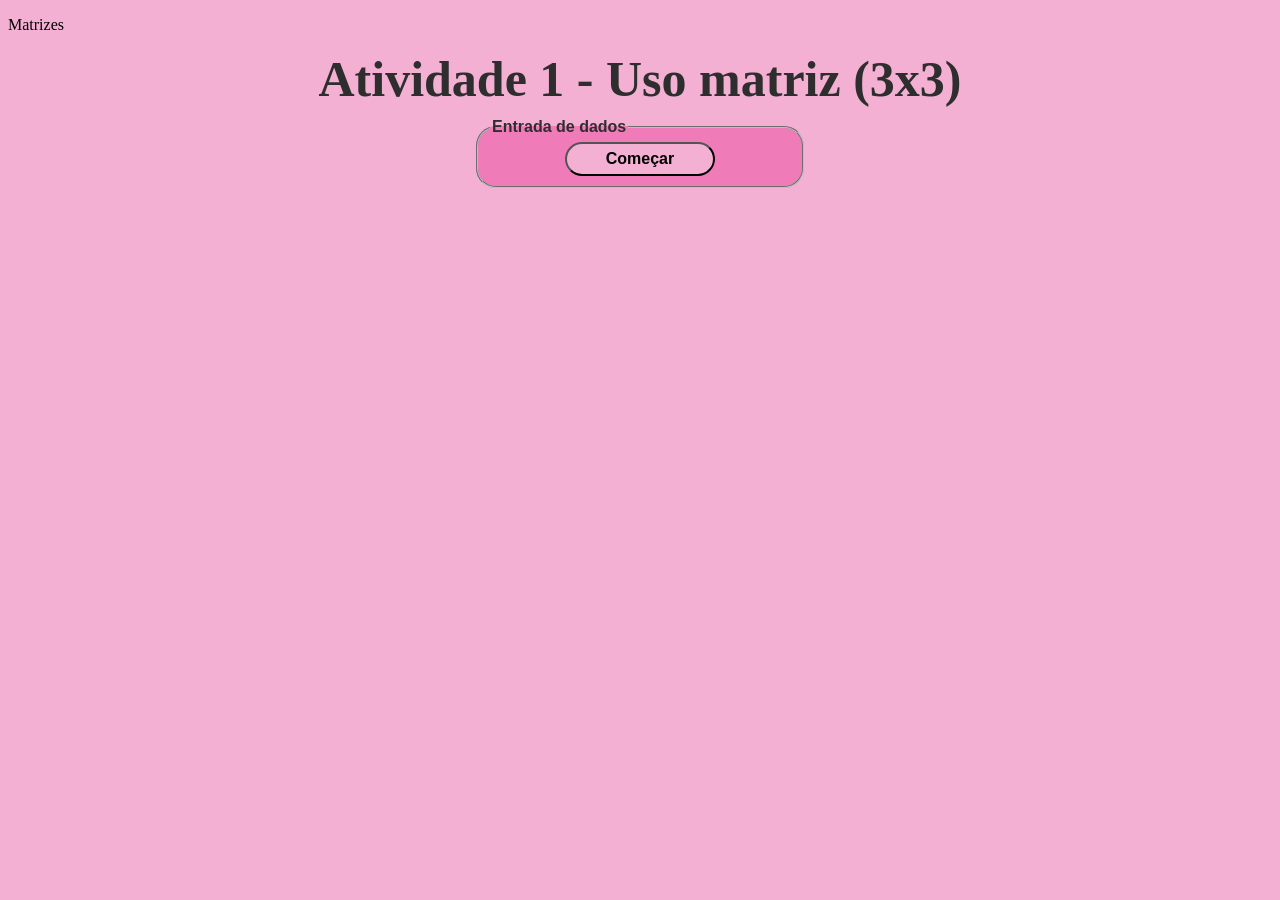
<file: atividade1/index.html>
<!DOCTYPE html>
<html lang="pt-br">

<head>
    <meta charset="UTF-8">
    <meta name="viewport" content="width=device-width, initial-scale=1.0">
    <link rel="stylesheet" href="css/style.css">
    <title>Document</title>
</head>

<body>
    <section>
        <p>Matrizes</p>
        <h2>Atividade 1 - Uso matriz (3x3)</h2>
        <font face="arial">
            <form name="frmnumero" action="#" method="get" onsubmit="return validaProc()">
                <fieldset class="cadinteiro">
                    <legend>Entrada de dados</legend>
                    <button type="submit">Começar</button>
                </fieldset>
            </form>
        </font>
    </section>
    <script src="js/main.js"></script>
</body>

</html>
</file>
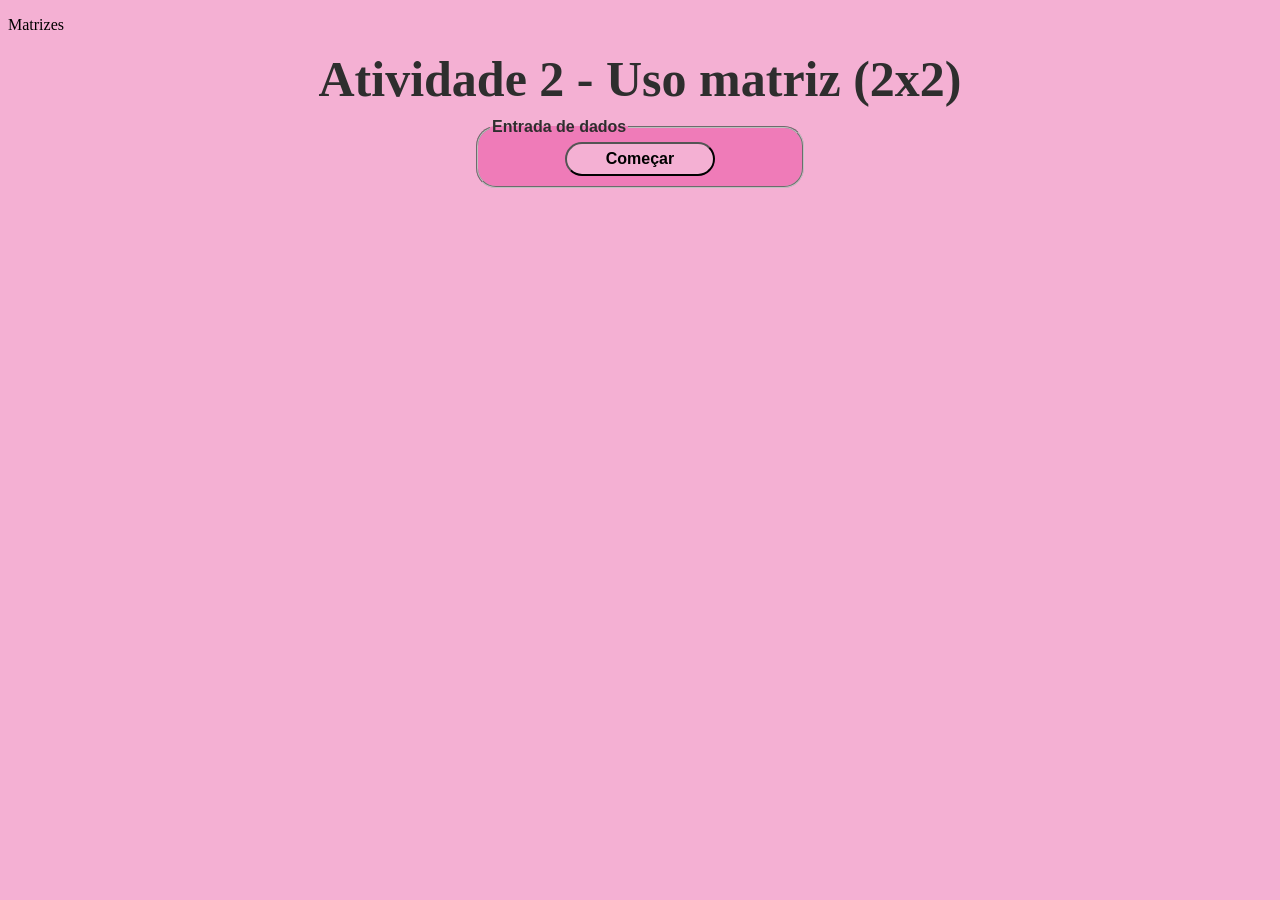
<file: atividade2/index.html>
<!DOCTYPE html>
<html lang="pt-br">

<head>
    <meta charset="UTF-8">
    <meta name="viewport" content="width=device-width, initial-scale=1.0">
    <link rel="stylesheet" href="css/style.css">
    <title>Document</title>
</head>

<body>
    <section>
        <p>Matrizes</p>
        <h2>Atividade 2 - Uso matriz (2x2)</h2>
        <font face="arial">
            <form name="frmnumero" action="#" method="get" onsubmit="return validaProc()">
                <fieldset class="cadinteiro">
                    <legend>Entrada de dados</legend>
                    <button type="submit">Começar</button>
                </fieldset>
            </form>
        </font>
    </section>
    <script src="js/main.js"></script>
</body>

</html>
</file>
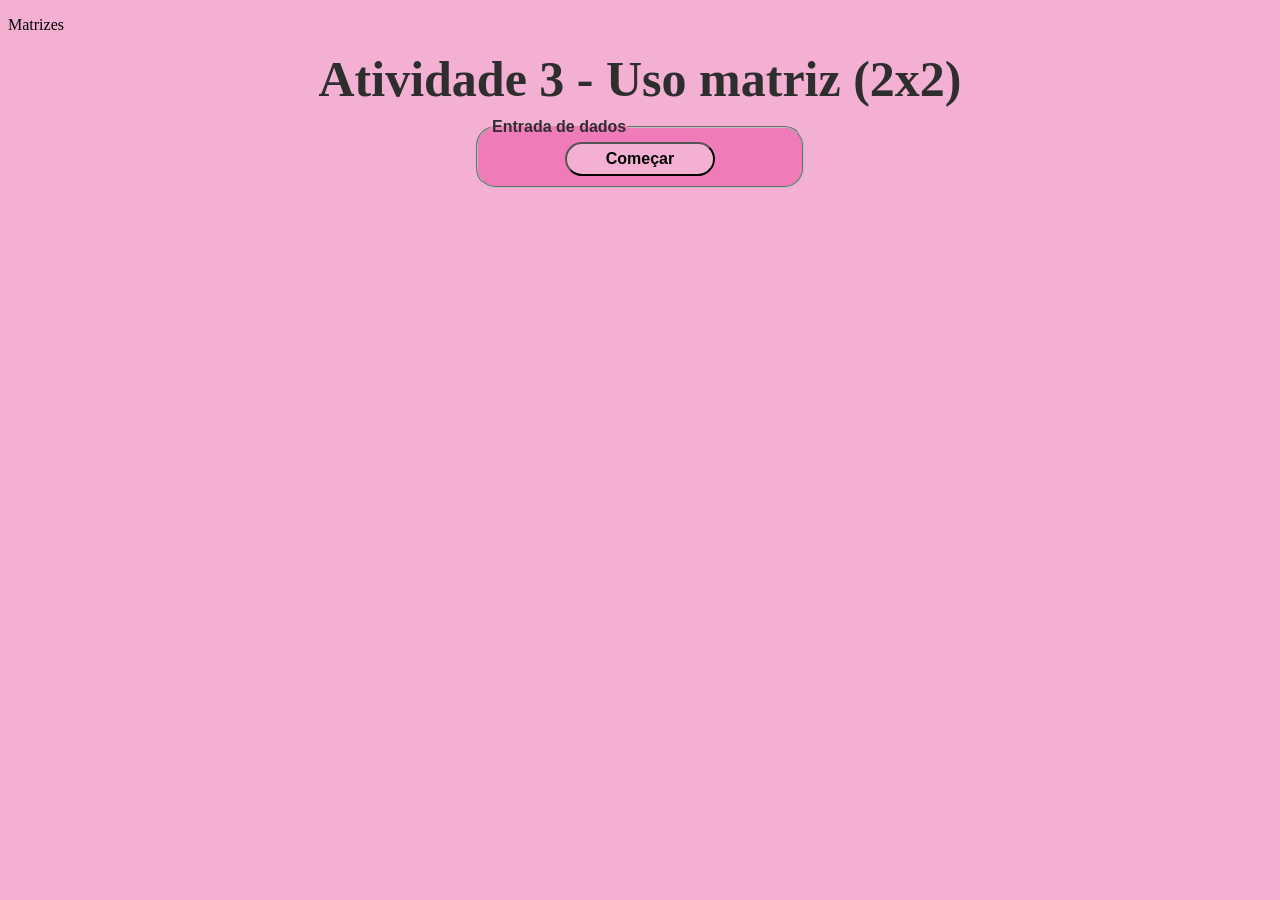
<file: atividade3/index.html>
<!DOCTYPE html>
<html lang="pt-br">

<head>
    <meta charset="UTF-8">
    <meta name="viewport" content="width=device-width, initial-scale=1.0">
    <link rel="stylesheet" href="css/style.css">
    <title>Document</title>
</head>

<body>
    <section>
        <p>Matrizes</p>
        <h2>Atividade 3 - Uso matriz (2x2)</h2>
        <font face="arial">
            <form name="frmnumero" action="#" method="get" onsubmit="return validaProc()">
                <fieldset class="cadinteiro">
                    <legend>Entrada de dados</legend>
                    <button type="submit">Começar</button>
                </fieldset>
            </form>
        </font>
    </section>
    <script src="js/main.js"></script>
</body>

</html>
</file>
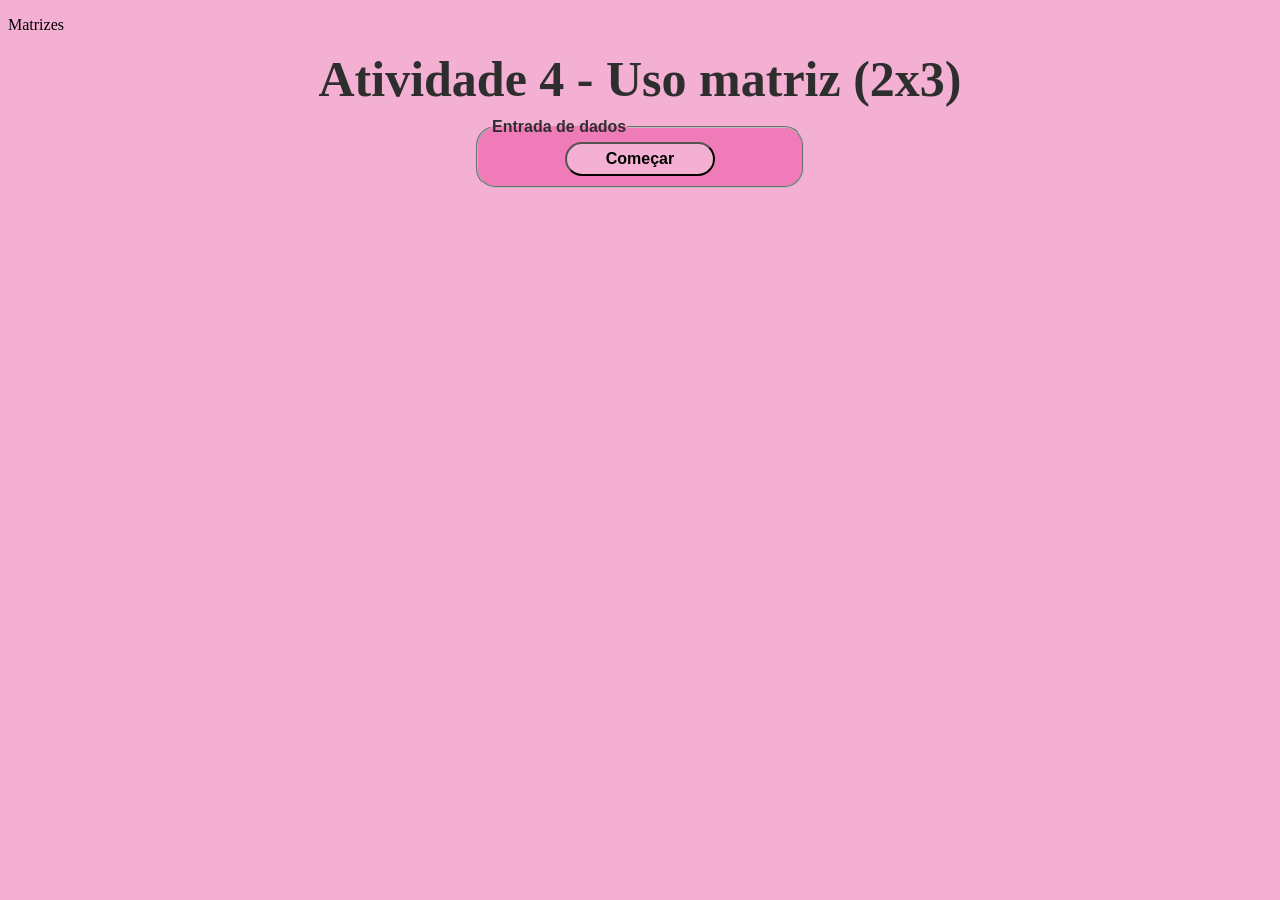
<file: atividade4/index.html>
<!DOCTYPE html>
<html lang="pt-br">

<head>
    <meta charset="UTF-8">
    <meta name="viewport" content="width=device-width, initial-scale=1.0">
    <link rel="stylesheet" href="css/style.css">
    <title>Document</title>
</head>

<body>
    <section>
        <p>Matrizes</p>
        <h2>Atividade 4 - Uso matriz (2x3)</h2>
        <font face="arial">
            <form name="frmnumero" action="#" method="get" onsubmit="return validaProc()">
                <fieldset class="cadinteiro">
                    <legend>Entrada de dados</legend>
                    <button type="submit">Começar</button>
                </fieldset>
            </form>
        </font>
    </section>
    <script src="js/main.js"></script>
</body>

</html>
</file>
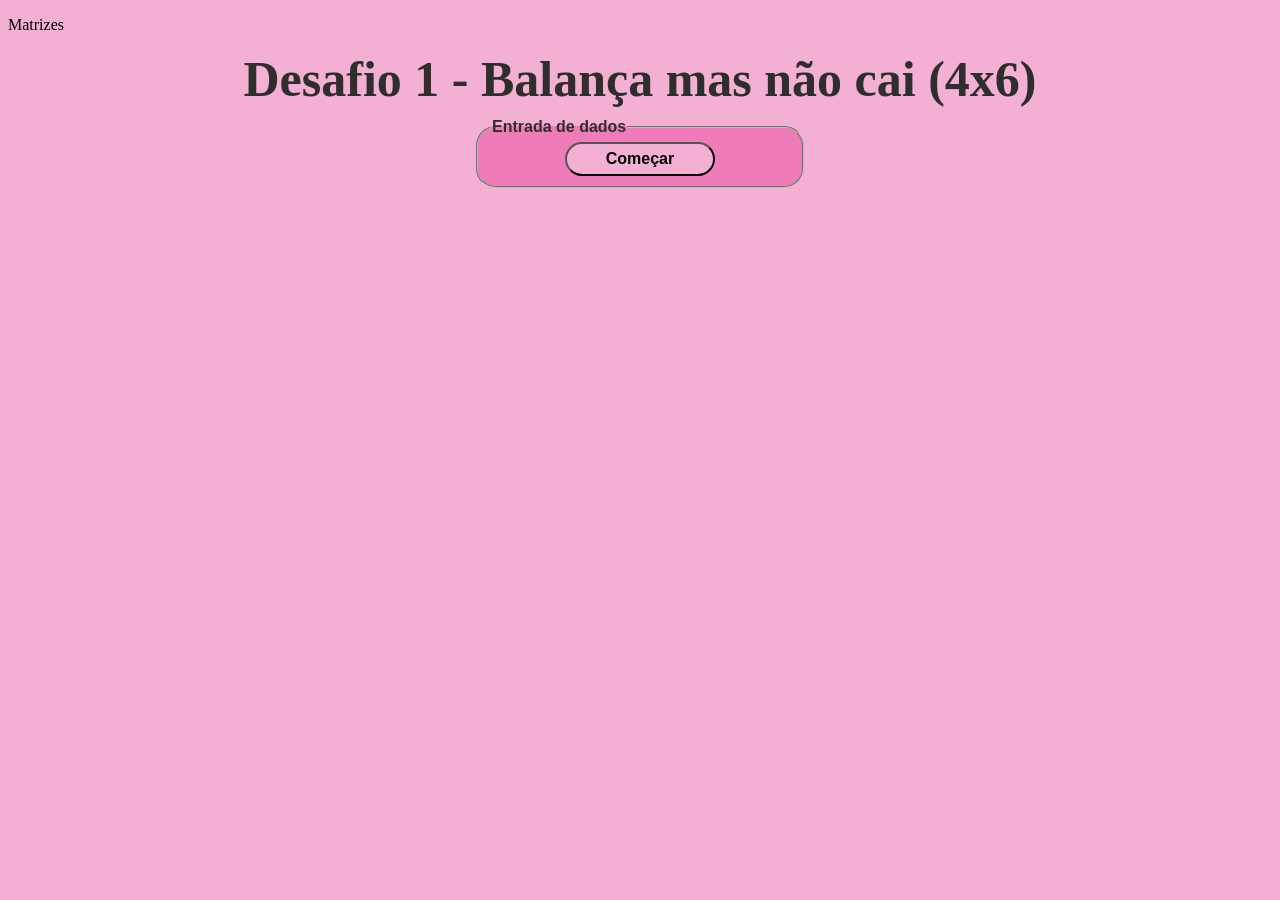
<file: desafio1/index.html>
<!DOCTYPE html>
<html lang="pt-br">

<head>
    <meta charset="UTF-8">
    <meta name="viewport" content="width=device-width, initial-scale=1.0">
    <link rel="stylesheet" href="css/style.css">
    <title>Document</title>
</head>

<body>
    <section>
        <p>Matrizes</p>
        <h2>Desafio 1 - Balança mas não cai (4x6)</h2>
        <font face="arial">
            <form name="frmnumero" action="#" method="get" onsubmit="return validaProc()">
                <fieldset class="cadinteiro">
                    <legend>Entrada de dados</legend>
                    <button type="submit">Começar</button>
                </fieldset>
            </form>
        </font>
    </section>
    <script src="js/main.js"></script>
</body>

</html>
</file>
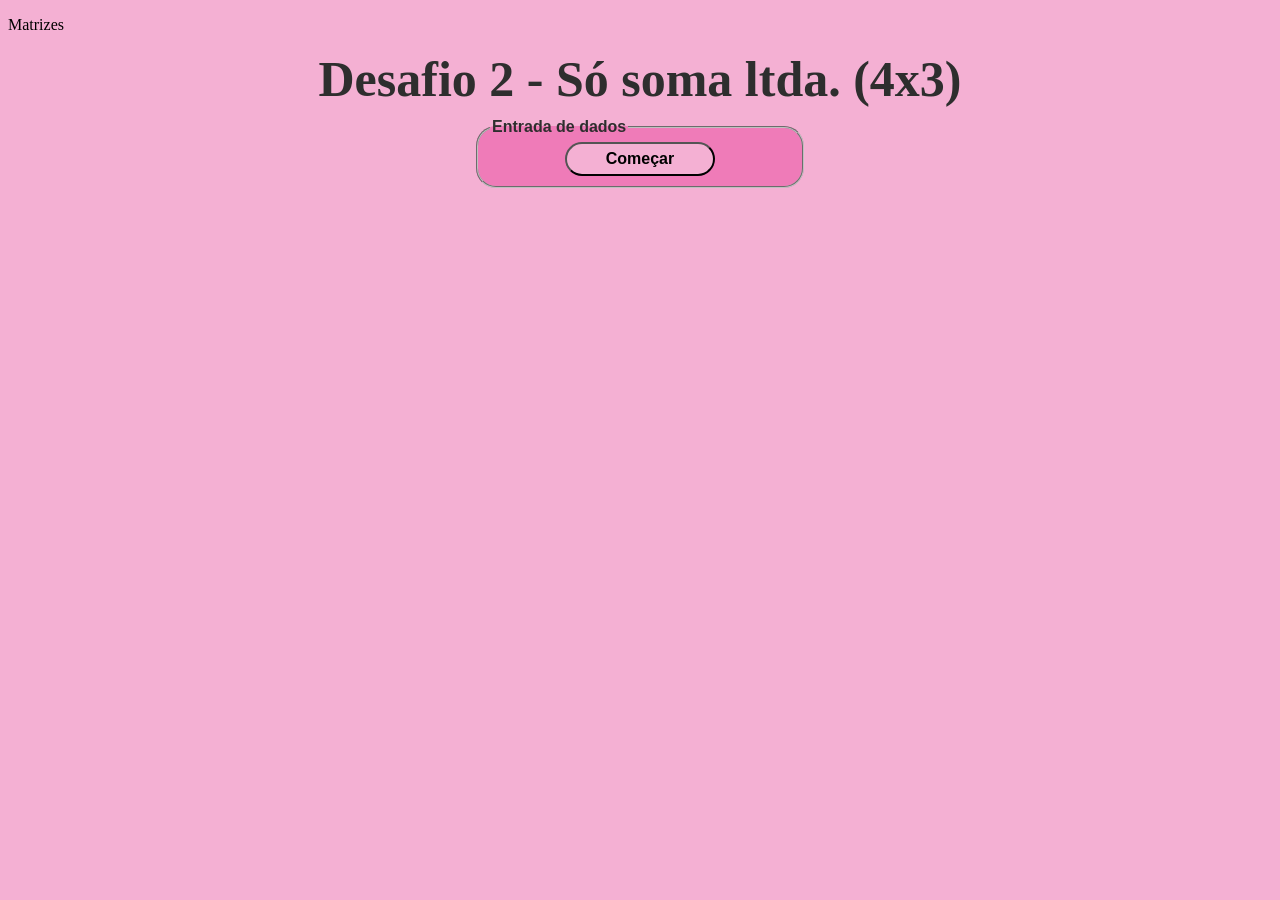
<file: desafio2/index.html>
<!DOCTYPE html>
<html lang="pt-br">

<head>
    <meta charset="UTF-8">
    <meta name="viewport" content="width=device-width, initial-scale=1.0">
    <link rel="stylesheet" href="css/style.css">
    <title>Document</title>
</head>

<body>
    <section>
        <p>Matrizes</p>
        <h2>Desafio 2 - Só soma ltda. (4x3)</h2>
        <font face="arial">
            <form name="frmnumero" action="#" method="get" onsubmit="return validaProc()">
                <fieldset class="cadinteiro">
                    <legend>Entrada de dados</legend>
                    <button type="submit">Começar</button>
                </fieldset>
            </form>
        </font>
    </section>
    <script src="js/main.js"></script>
</body>

</html>
</file>
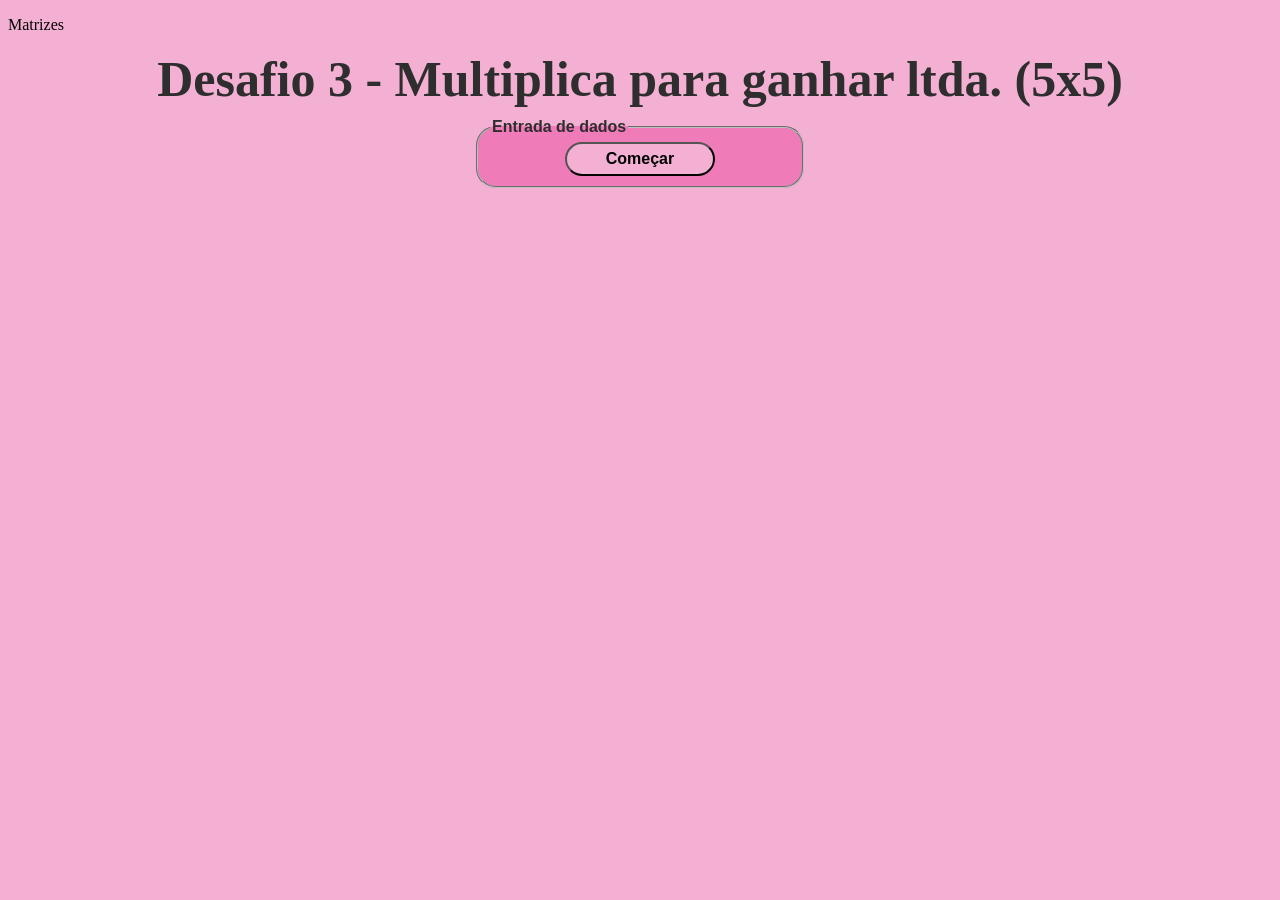
<file: desafio3/index.html>
<!DOCTYPE html>
<html lang="pt-br">

<head>
    <meta charset="UTF-8">
    <meta name="viewport" content="width=device-width, initial-scale=1.0">
    <link rel="stylesheet" href="css/style.css">
    <title>Document</title>
</head>

<body>
    <section>
        <p>Matrizes</p>
        <h2>Desafio 3 - Multiplica para ganhar ltda. (5x5)</h2>
        <font face="arial">
            <form name="frmnumero" action="#" method="get" onsubmit="return validaProc()">
                <fieldset class="cadinteiro">
                    <legend>Entrada de dados</legend>
                    <button type="submit">Começar</button>
                </fieldset>
            </form>
        </font>
    </section>
    <script src="js/main.js"></script>
</body>

</html>
</file>
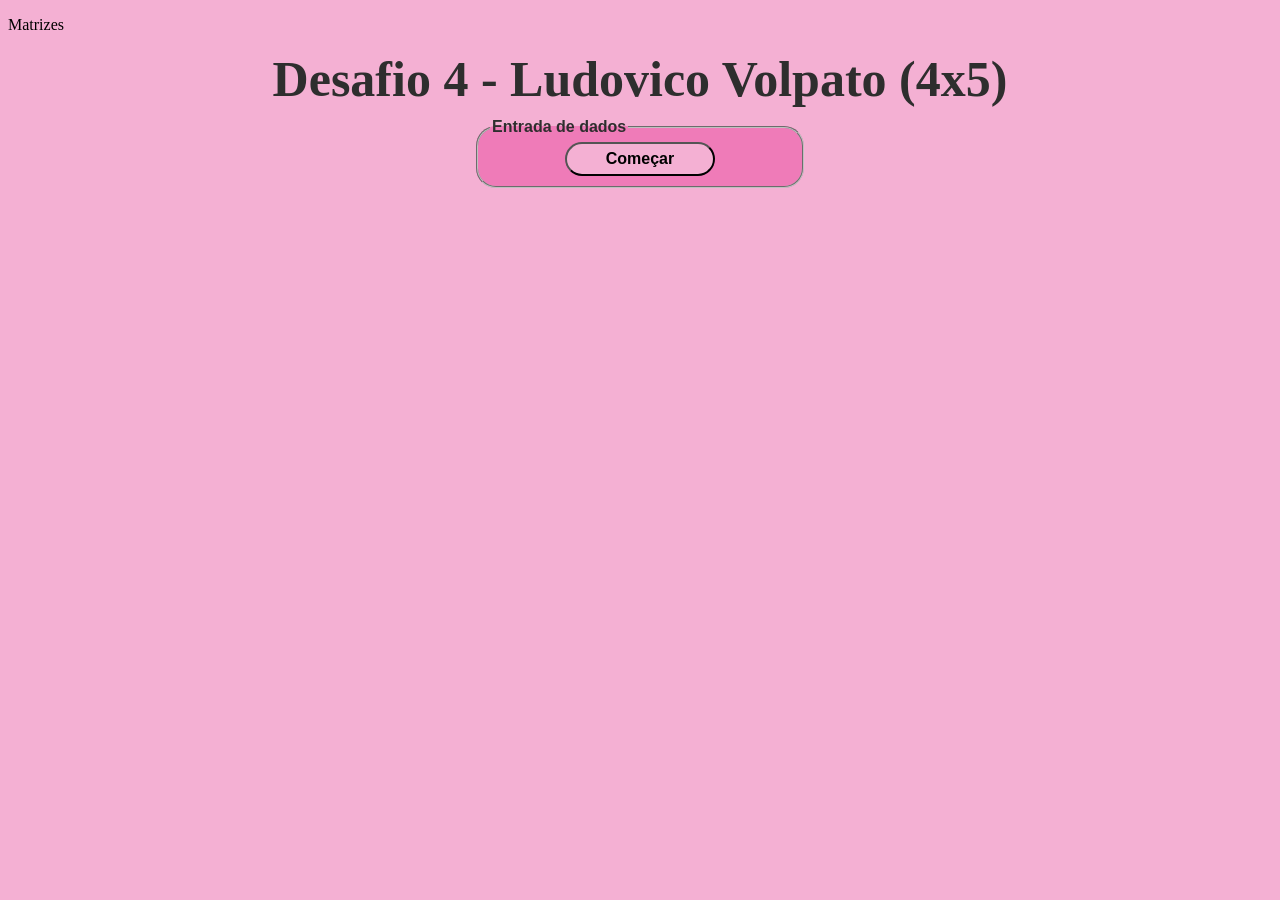
<file: desafio4/index.html>
<!DOCTYPE html>
<html lang="pt-br">

<head>
    <meta charset="UTF-8">
    <meta name="viewport" content="width=device-width, initial-scale=1.0">
    <link rel="stylesheet" href="css/style.css">
    <title>Document</title>
</head>

<body>
    <section>
        <p>Matrizes</p>
        <h2>Desafio 4 - Ludovico Volpato (4x5)</h2>
        <font face="arial">
            <form name="frmnumero" action="#" method="get" onsubmit="return validaProc()">
                <fieldset class="cadinteiro">
                    <legend>Entrada de dados</legend>
                    <button type="submit">Começar</button>
                </fieldset>
            </form>
        </font>
    </section>
    <script src="js/main.js"></script>
</body>

</html>
</file>
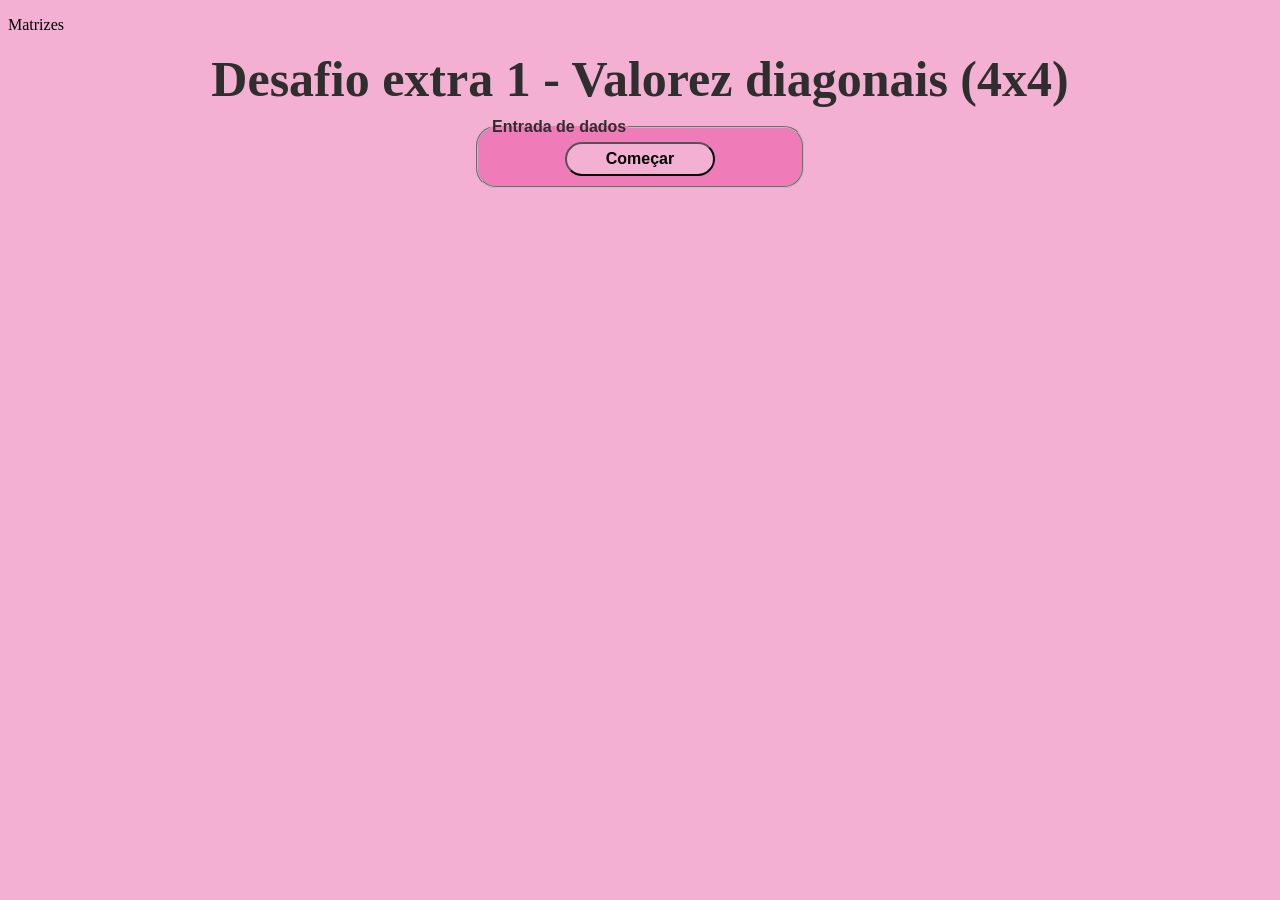
<file: desafioextra1/index.html>
<!DOCTYPE html>
<html lang="pt-br">

<head>
    <meta charset="UTF-8">
    <meta name="viewport" content="width=device-width, initial-scale=1.0">
    <link rel="stylesheet" href="css/style.css">
    <title>Document</title>
</head>

<body>
    <section>
        <p>Matrizes</p>
        <h2>Desafio extra 1 - Valorez diagonais (4x4)</h2>
        <font face="arial">
            <form name="frmnumero" action="#" method="get" onsubmit="return validaProc()">
                <fieldset class="cadinteiro">
                    <legend>Entrada de dados</legend>
                    <button type="submit">Começar</button>
                </fieldset>
            </form>
        </font>
    </section>
    <script src="js/main.js"></script>
</body>

</html>
</file>
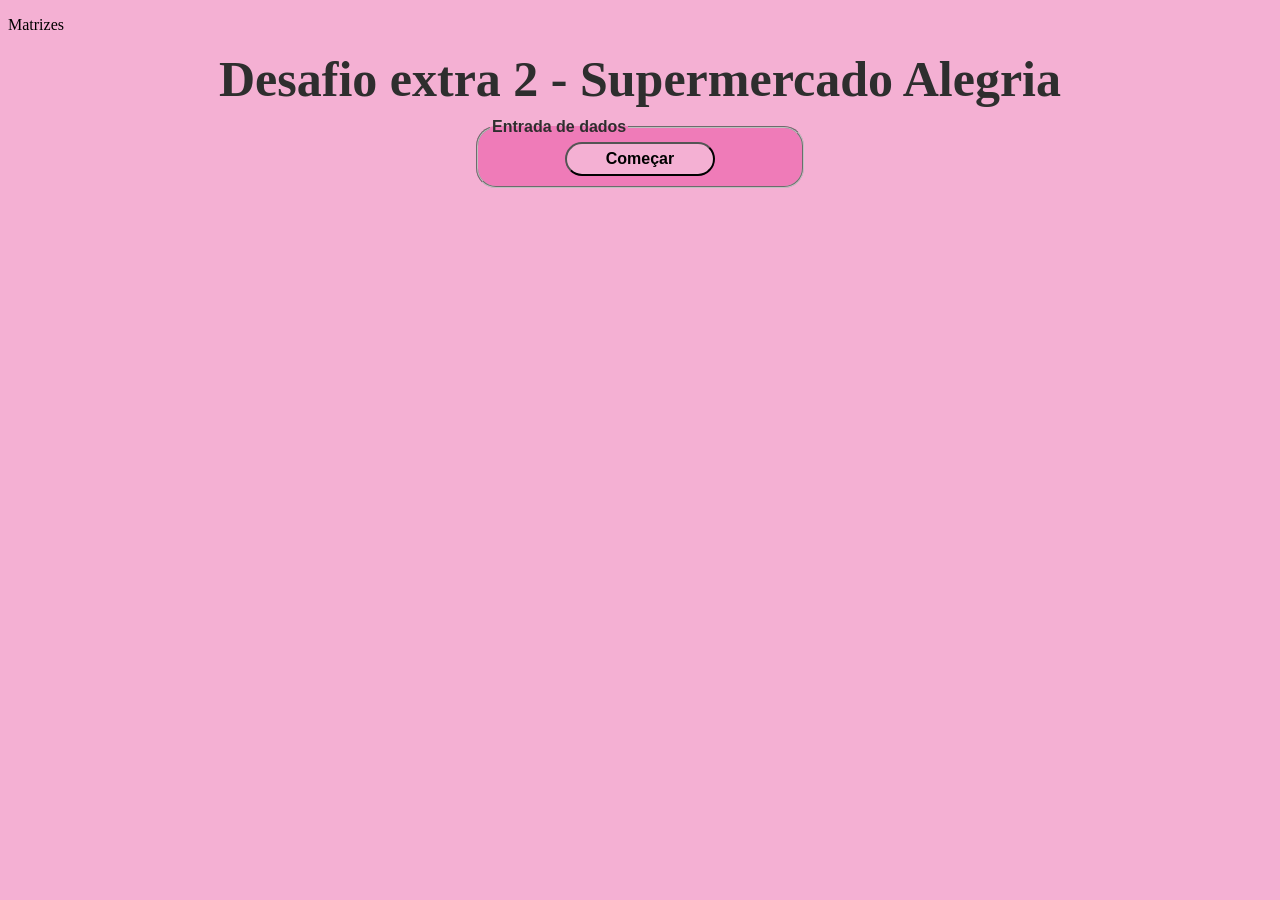
<file: desafioextra2/index.html>
<!DOCTYPE html>
<html lang="pt-br">

<head>
    <meta charset="UTF-8">
    <meta name="viewport" content="width=device-width, initial-scale=1.0">
    <link rel="stylesheet" href="css/style.css">
    <title>Document</title>
</head>

<body>
    <section>
        <p>Matrizes</p>
        <h2>Desafio extra 2 - Supermercado Alegria</h2>
        <font face="arial">
            <form name="frmnumero" action="#" method="get" onsubmit="return validaProc()">
                <fieldset class="cadinteiro">
                    <legend>Entrada de dados</legend>
                    <button type="submit">Começar</button>
                </fieldset>
            </form>
        </font>
    </section>
    <script src="js/main.js"></script>
</body>

</html>
</file>
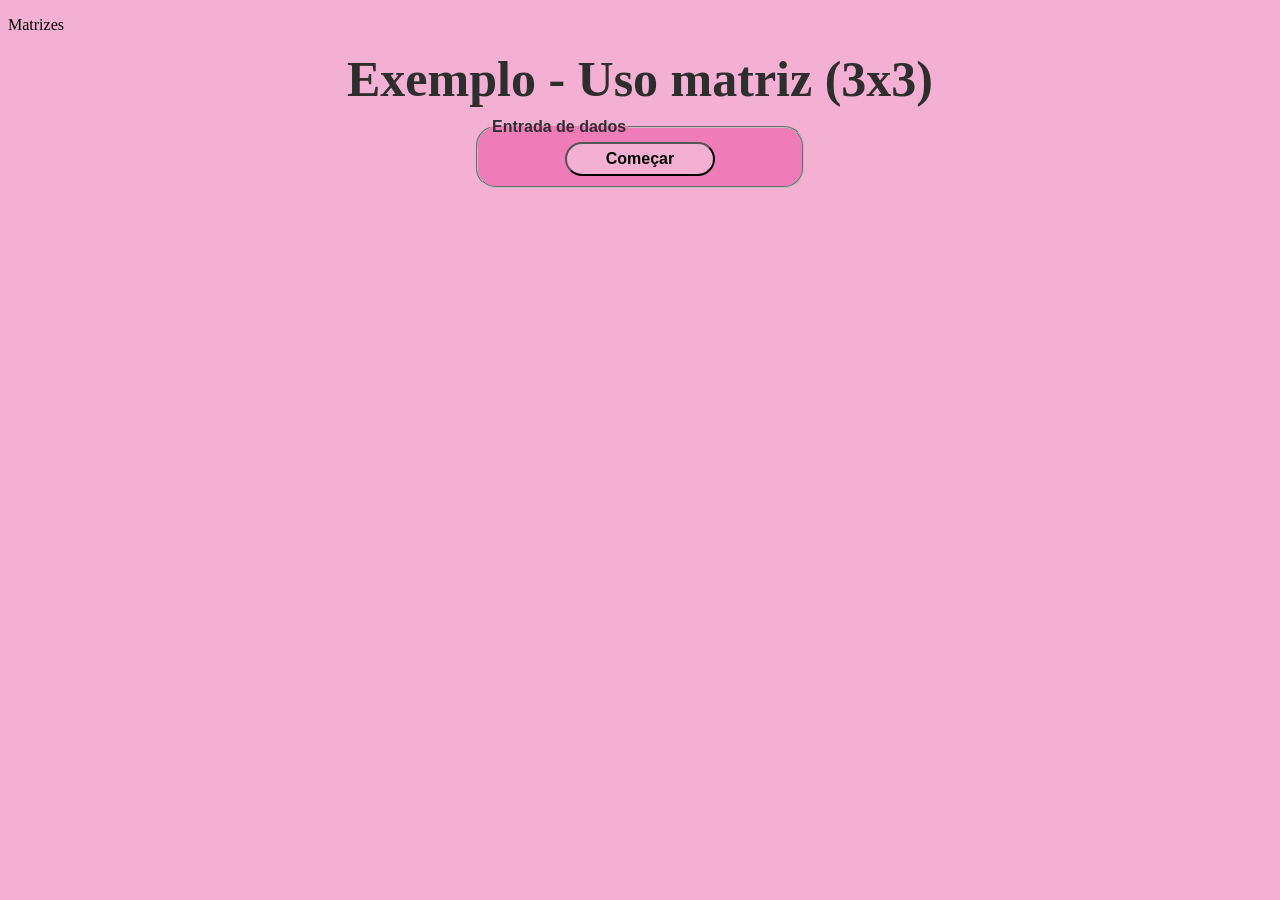
<file: exemplo/index.html>
<!DOCTYPE html>
<html lang="pt-br">

<head>
    <meta charset="UTF-8">
    <meta name="viewport" content="width=device-width, initial-scale=1.0">
    <link rel="stylesheet" href="css/style.css">
    <title>Document</title>
</head>

<body>
    <section>
        <p>Matrizes</p>
        <h2>Exemplo - Uso matriz (3x3)</h2>
        <font face="arial">
            <form name="frmnumero" action="#" method="get" onsubmit="return validaProc()">
                <fieldset class="cadinteiro">
                    <legend>Entrada de dados</legend>
                    <button type="submit">Começar</button>
                </fieldset>
            </form>
        </font>
    </section>
    <script src="js/main.js"></script>
</body>

</html>
</file>
<file: atividade1/css/style.css>
body {
    background-color: #f4b0d3;
}

section {
    margin-top: 0px auto;

}

/* configuração da página */
.cadinteiro {
    width: 300px;
    margin: 0px auto;
    font-weight: bold;
    margin-bottom: 10px;
    background-color: #ef7bb8;
    border-radius: 20px;
    color: #2e2e2e;

}

.cadinteiro input,
.cadinteiro select,
.cadinteiro resultado {
    margin: 5px auto;
    width: 100%;
    padding: 5px 0;
    border-radius: 8px;

}

.cadinteiro button {
    width: 50%;
    margin: 0 75px;
    background-color: #f4b0d3;
    border-radius: 20px;
    font-weight: bold;
    font-size: 16px;
    padding: 6px 0px;
}

.cadinteiro button:hover {
    background-color: #000000;
    color: #f4b0d3;
}

label {
    float: left;
}

h2 {
    text-align: center;
    margin-top: 0px;
    margin-bottom: 10px;
    font-size: 50px;
    color: #2e2e2e;
}
</file>
<file: atividade2/css/style.css>
body {
    background-color: #f4b0d3;
}

section {
    margin-top: 0px auto;

}

/* configuração da página */
.cadinteiro {
    width: 300px;
    margin: 0px auto;
    font-weight: bold;
    margin-bottom: 10px;
    background-color: #ef7bb8;
    border-radius: 20px;
    color: #2e2e2e;

}

.cadinteiro input,
.cadinteiro select,
.cadinteiro resultado {
    margin: 5px auto;
    width: 100%;
    padding: 5px 0;
    border-radius: 8px;

}

.cadinteiro button {
    width: 50%;
    margin: 0 75px;
    background-color: #f4b0d3;
    border-radius: 20px;
    font-weight: bold;
    font-size: 16px;
    padding: 6px 0px;
}

.cadinteiro button:hover {
    background-color: #000000;
    color: #f4b0d3;
}

label {
    float: left;
}

h2 {
    text-align: center;
    margin-top: 0px;
    margin-bottom: 10px;
    font-size: 50px;
    color: #2e2e2e;
}
</file>
<file: atividade3/css/style.css>
body {
    background-color: #f4b0d3;
}

section {
    margin-top: 0px auto;

}

/* configuração da página */
.cadinteiro {
    width: 300px;
    margin: 0px auto;
    font-weight: bold;
    margin-bottom: 10px;
    background-color: #ef7bb8;
    border-radius: 20px;
    color: #2e2e2e;

}

.cadinteiro input,
.cadinteiro select,
.cadinteiro resultado {
    margin: 5px auto;
    width: 100%;
    padding: 5px 0;
    border-radius: 8px;

}

.cadinteiro button {
    width: 50%;
    margin: 0 75px;
    background-color: #f4b0d3;
    border-radius: 20px;
    font-weight: bold;
    font-size: 16px;
    padding: 6px 0px;
}

.cadinteiro button:hover {
    background-color: #000000;
    color: #f4b0d3;
}

label {
    float: left;
}

h2 {
    text-align: center;
    margin-top: 0px;
    margin-bottom: 10px;
    font-size: 50px;
    color: #2e2e2e;
}
</file>
<file: atividade4/css/style.css>
body {
    background-color: #f4b0d3;
}

section {
    margin-top: 0px auto;

}

/* configuração da página */
.cadinteiro {
    width: 300px;
    margin: 0px auto;
    font-weight: bold;
    margin-bottom: 10px;
    background-color: #ef7bb8;
    border-radius: 20px;
    color: #2e2e2e;

}

.cadinteiro input,
.cadinteiro select,
.cadinteiro resultado {
    margin: 5px auto;
    width: 100%;
    padding: 5px 0;
    border-radius: 8px;

}

.cadinteiro button {
    width: 50%;
    margin: 0 75px;
    background-color: #f4b0d3;
    border-radius: 20px;
    font-weight: bold;
    font-size: 16px;
    padding: 6px 0px;
}

.cadinteiro button:hover {
    background-color: #000000;
    color: #f4b0d3;
}

label {
    float: left;
}

h2 {
    text-align: center;
    margin-top: 0px;
    margin-bottom: 10px;
    font-size: 50px;
    color: #2e2e2e;
}
</file>
<file: desafio1/css/style.css>
body {
    background-color: #f4b0d3;
}

section {
    margin-top: 0px auto;

}

/* configuração da página */
.cadinteiro {
    width: 300px;
    margin: 0px auto;
    font-weight: bold;
    margin-bottom: 10px;
    background-color: #ef7bb8;
    border-radius: 20px;
    color: #2e2e2e;

}

.cadinteiro input,
.cadinteiro select,
.cadinteiro resultado {
    margin: 5px auto;
    width: 100%;
    padding: 5px 0;
    border-radius: 8px;

}

.cadinteiro button {
    width: 50%;
    margin: 0 75px;
    background-color: #f4b0d3;
    border-radius: 20px;
    font-weight: bold;
    font-size: 16px;
    padding: 6px 0px;
}

.cadinteiro button:hover {
    background-color: #000000;
    color: #f4b0d3;
}

label {
    float: left;
}

h2 {
    text-align: center;
    margin-top: 0px;
    margin-bottom: 10px;
    font-size: 50px;
    color: #2e2e2e;
}
</file>
<file: desafio2/css/style.css>
body {
    background-color: #f4b0d3;
}

section {
    margin-top: 0px auto;

}

/* configuração da página */
.cadinteiro {
    width: 300px;
    margin: 0px auto;
    font-weight: bold;
    margin-bottom: 10px;
    background-color: #ef7bb8;
    border-radius: 20px;
    color: #2e2e2e;

}

.cadinteiro input,
.cadinteiro select,
.cadinteiro resultado {
    margin: 5px auto;
    width: 100%;
    padding: 5px 0;
    border-radius: 8px;

}

.cadinteiro button {
    width: 50%;
    margin: 0 75px;
    background-color: #f4b0d3;
    border-radius: 20px;
    font-weight: bold;
    font-size: 16px;
    padding: 6px 0px;
}

.cadinteiro button:hover {
    background-color: #000000;
    color: #f4b0d3;
}

label {
    float: left;
}

h2 {
    text-align: center;
    margin-top: 0px;
    margin-bottom: 10px;
    font-size: 50px;
    color: #2e2e2e;
}
</file>
<file: desafio3/css/style.css>
body {
    background-color: #f4b0d3;
}

section {
    margin-top: 0px auto;

}

/* configuração da página */
.cadinteiro {
    width: 300px;
    margin: 0px auto;
    font-weight: bold;
    margin-bottom: 10px;
    background-color: #ef7bb8;
    border-radius: 20px;
    color: #2e2e2e;

}

.cadinteiro input,
.cadinteiro select,
.cadinteiro resultado {
    margin: 5px auto;
    width: 100%;
    padding: 5px 0;
    border-radius: 8px;

}

.cadinteiro button {
    width: 50%;
    margin: 0 75px;
    background-color: #f4b0d3;
    border-radius: 20px;
    font-weight: bold;
    font-size: 16px;
    padding: 6px 0px;
}

.cadinteiro button:hover {
    background-color: #000000;
    color: #f4b0d3;
}

label {
    float: left;
}

h2 {
    text-align: center;
    margin-top: 0px;
    margin-bottom: 10px;
    font-size: 50px;
    color: #2e2e2e;
}
</file>
<file: desafio4/css/style.css>
body {
    background-color: #f4b0d3;
}

section {
    margin-top: 0px auto;

}

/* configuração da página */
.cadinteiro {
    width: 300px;
    margin: 0px auto;
    font-weight: bold;
    margin-bottom: 10px;
    background-color: #ef7bb8;
    border-radius: 20px;
    color: #2e2e2e;

}

.cadinteiro input,
.cadinteiro select,
.cadinteiro resultado {
    margin: 5px auto;
    width: 100%;
    padding: 5px 0;
    border-radius: 8px;

}

.cadinteiro button {
    width: 50%;
    margin: 0 75px;
    background-color: #f4b0d3;
    border-radius: 20px;
    font-weight: bold;
    font-size: 16px;
    padding: 6px 0px;
}

.cadinteiro button:hover {
    background-color: #000000;
    color: #f4b0d3;
}

label {
    float: left;
}

h2 {
    text-align: center;
    margin-top: 0px;
    margin-bottom: 10px;
    font-size: 50px;
    color: #2e2e2e;
}
</file>
<file: desafioextra1/css/style.css>
body {
    background-color: #f4b0d3;
}

section {
    margin-top: 0px auto;

}

/* configuração da página */
.cadinteiro {
    width: 300px;
    margin: 0px auto;
    font-weight: bold;
    margin-bottom: 10px;
    background-color: #ef7bb8;
    border-radius: 20px;
    color: #2e2e2e;

}

.cadinteiro input,
.cadinteiro select,
.cadinteiro resultado {
    margin: 5px auto;
    width: 100%;
    padding: 5px 0;
    border-radius: 8px;

}

.cadinteiro button {
    width: 50%;
    margin: 0 75px;
    background-color: #f4b0d3;
    border-radius: 20px;
    font-weight: bold;
    font-size: 16px;
    padding: 6px 0px;
}

.cadinteiro button:hover {
    background-color: #000000;
    color: #f4b0d3;
}

label {
    float: left;
}

h2 {
    text-align: center;
    margin-top: 0px;
    margin-bottom: 10px;
    font-size: 50px;
    color: #2e2e2e;
}
</file>
<file: desafioextra2/css/style.css>
body {
    background-color: #f4b0d3;
}

section {
    margin-top: 0px auto;

}

/* configuração da página */
.cadinteiro {
    width: 300px;
    margin: 0px auto;
    font-weight: bold;
    margin-bottom: 10px;
    background-color: #ef7bb8;
    border-radius: 20px;
    color: #2e2e2e;

}

.cadinteiro input,
.cadinteiro select,
.cadinteiro resultado {
    margin: 5px auto;
    width: 100%;
    padding: 5px 0;
    border-radius: 8px;

}

.cadinteiro button {
    width: 50%;
    margin: 0 75px;
    background-color: #f4b0d3;
    border-radius: 20px;
    font-weight: bold;
    font-size: 16px;
    padding: 6px 0px;
}

.cadinteiro button:hover {
    background-color: #000000;
    color: #f4b0d3;
}

label {
    float: left;
}

h2 {
    text-align: center;
    margin-top: 0px;
    margin-bottom: 10px;
    font-size: 50px;
    color: #2e2e2e;
}
</file>
<file: exemplo/css/style.css>
body {
    background-color: #f4b0d3;
}

section {
    margin-top: 0px auto;

}

/* configuração da página */
.cadinteiro {
    width: 300px;
    margin: 0px auto;
    font-weight: bold;
    margin-bottom: 10px;
    background-color: #ef7bb8;
    border-radius: 20px;
    color: #2e2e2e;

}

.cadinteiro input,
.cadinteiro select,
.cadinteiro resultado {
    margin: 5px auto;
    width: 100%;
    padding: 5px 0;
    border-radius: 8px;

}

.cadinteiro button {
    width: 50%;
    margin: 0 75px;
    background-color: #f4b0d3;
    border-radius: 20px;
    font-weight: bold;
    font-size: 16px;
    padding: 6px 0px;
}

.cadinteiro button:hover {
    background-color: #000000;
    color: #f4b0d3;
}

label {
    float: left;
}

h2 {
    text-align: center;
    margin-top: 0px;
    margin-bottom: 10px;
    font-size: 50px;
    color: #2e2e2e;
}
</file>
